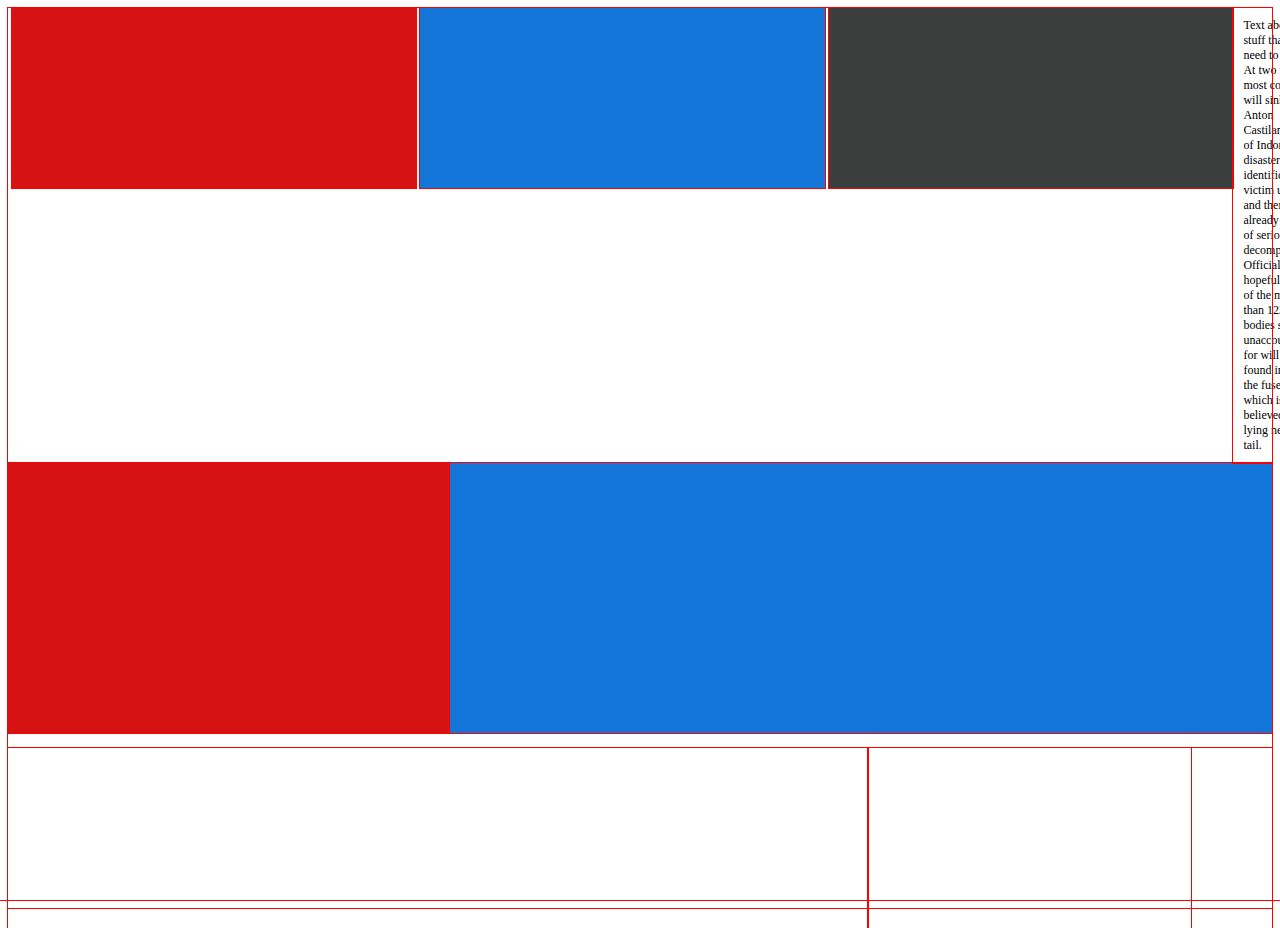
<file: project1/index.html>
<!DOCTYPE html>
<html>
	<head>
		<link rel="stylesheet" href="style.css">
	</head>
	<body>
		<div class="box one"></div>
		<div class="box two"></div>
		<div class="box three"></div>
		<div class="text"> Text about stuff that you need to know. At two weeks, most corpses will sink, said Anton Castilani, head of Indonesia's disaster identification victim unit, and there are already signs of serious decomposition. Officials are hopeful many of the more than 122 bodies still unaccounted for will be found inside the fuselage, which is believed to be lying near the tail.</div>
		<div class="rec first"></div>
		<div class="rec second"></div>
		<div class="footer contain"></div>
		<div class="footer container">
			<div class="float"></div>
		</div>
		
	</body>
</html>
</file>
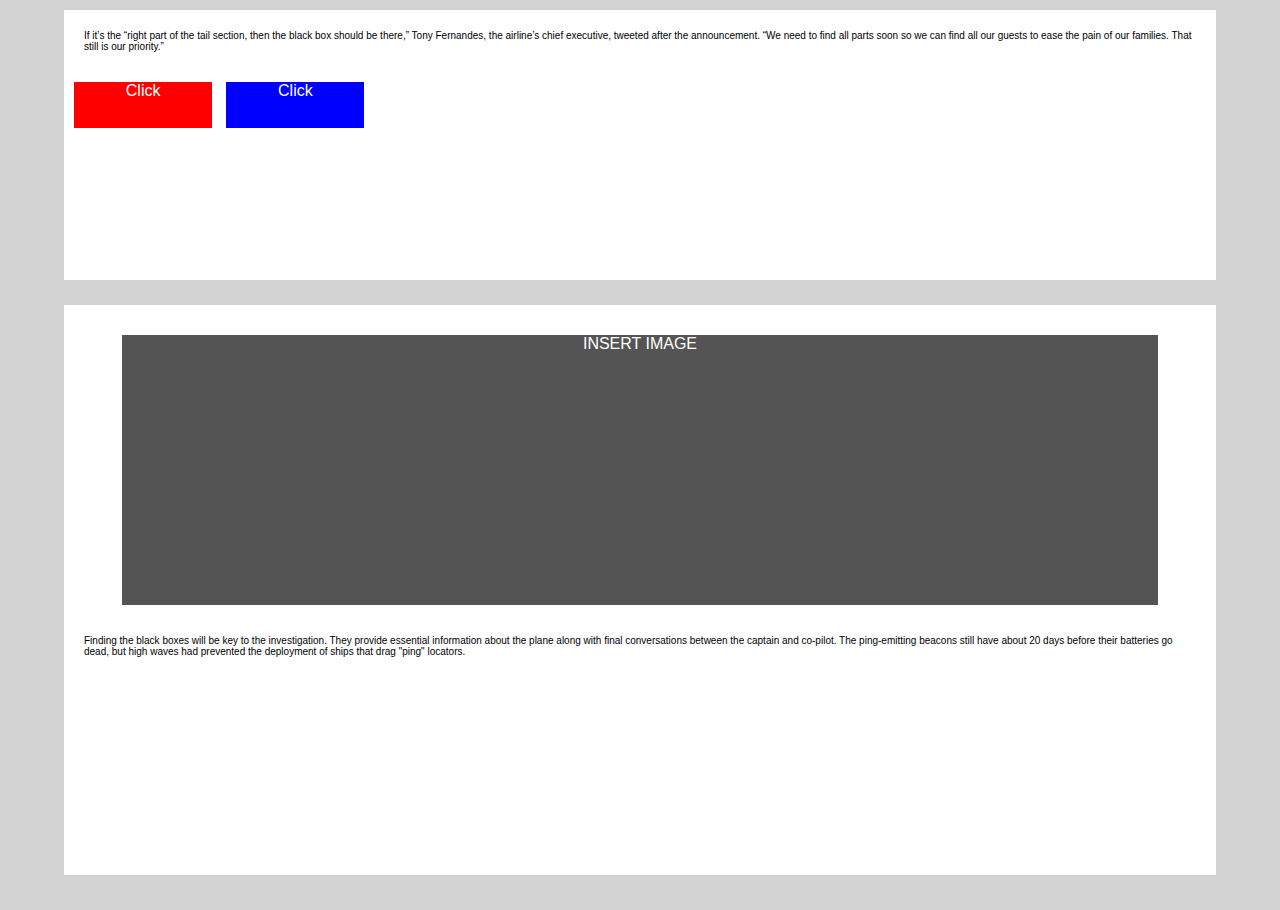
<file: project2/index.html>
<!DOCTYPE html>
<html>
	<head>
		<link rel="stylesheet" href="style.css">
	</head>
	<body>
		<div class="box one">
			<p class="text"> If it’s the “right part of the tail section, then the black box should be there,” Tony Fernandes, the airline’s chief executive, tweeted after the announcement. “We need to find all parts soon so we can find all our guests to ease the pain of our families. That still is our priority.”</p>
			<div class="click onecon">Click</div>
			<div class="click twocon">Click</div>
		</div>
		<div class="box two">
			<div class="image"> INSERT IMAGE</div>
			<p class="text2">Finding the black boxes will be key to the investigation. They provide essential information about the plane along with final conversations between the captain and co-pilot. The ping-emitting beacons still have about 20 days before their batteries go dead, but high waves had prevented the deployment of ships that drag "ping" locators.</p>
		</div>
	</body>
</html>
</file>
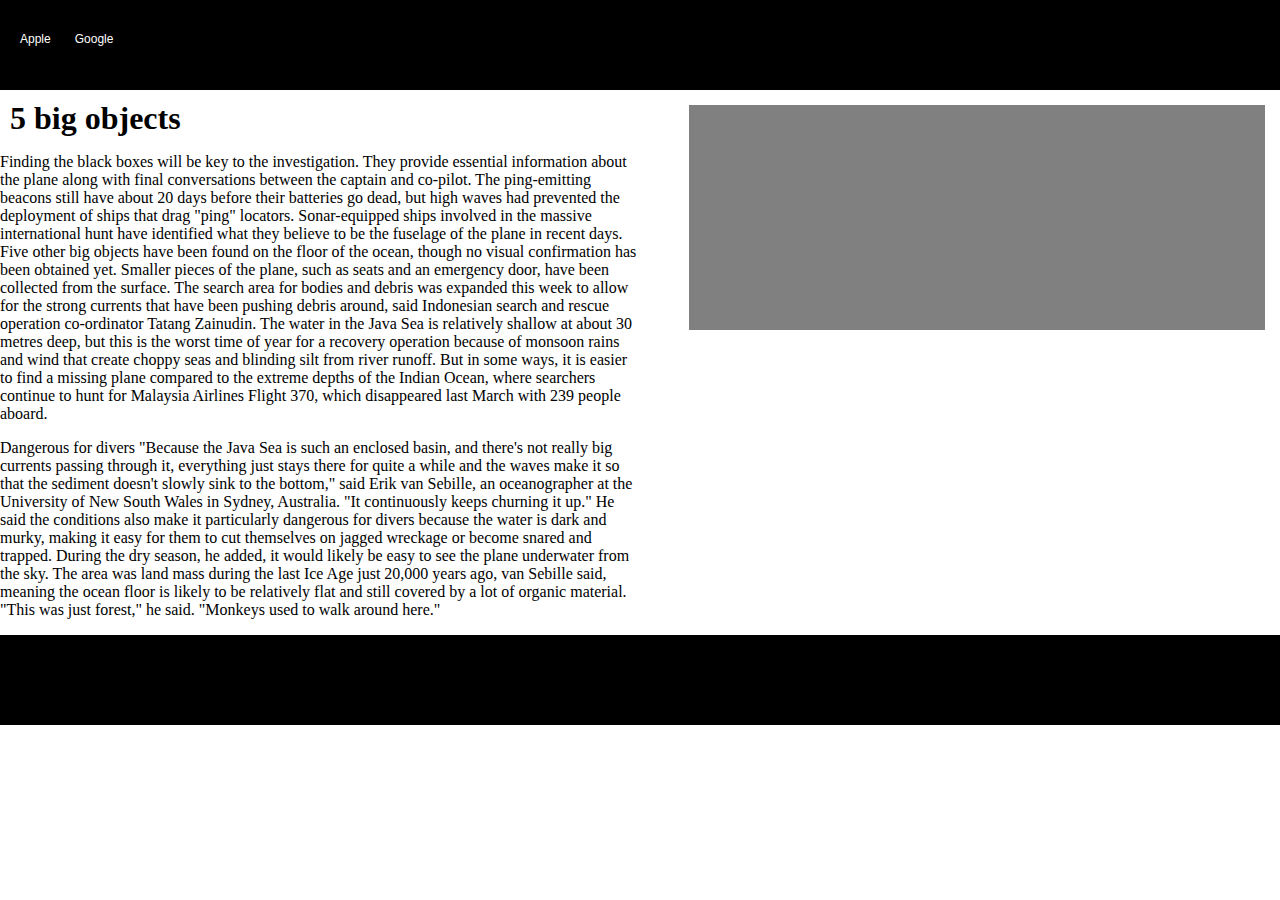
<file: project3/index.html>
<!DOCTYPE html>
<html>
	<head>
		<link rel="stylesheet" href="style.css">
	</head>
	<body>
		<header class="head">
			<p class="text one">Apple</p>
			<p class="text">Google</p>
		</header>
		 <div class="lead"></div>
		<div class="box"></div>
		<h1 class="title">5 big objects</h1>
		<p class="para"> Finding the black boxes will be key to the investigation. They provide essential information about the plane along with final conversations between the captain and co-pilot. The ping-emitting beacons still have about 20 days before their batteries go dead, but high waves had prevented the deployment of ships that drag "ping" locators.

Sonar-equipped ships involved in the massive international hunt have identified what they believe to be the fuselage of the plane in recent days. Five other big objects have been found on the floor of the ocean, though no visual confirmation has been obtained yet. Smaller pieces of the plane, such as seats and an emergency door, have been collected from the surface.

The search area for bodies and debris was expanded this week to allow for the strong currents that have been pushing debris around, said Indonesian search and rescue operation co-ordinator Tatang Zainudin.

The water in the Java Sea is relatively shallow at about 30 metres deep, but this is the worst time of year for a recovery operation because of monsoon rains and wind that create choppy seas and blinding silt from river runoff.

But in some ways, it is easier to find a missing plane compared to the extreme depths of the Indian Ocean, where searchers continue to hunt for Malaysia Airlines Flight 370, which disappeared last March with 239 people aboard.</p>
			<p class="para two">Dangerous for divers

"Because the Java Sea is such an enclosed basin, and there's not really big currents passing through it, everything just stays there for quite a while and the waves make it so that the sediment doesn't slowly sink to the bottom," said Erik van Sebille, an oceanographer at the University of New South Wales in Sydney, Australia. "It continuously keeps churning it up."

He said the conditions also make it particularly dangerous for divers because the water is dark and murky, making it easy for them to cut themselves on jagged wreckage or become snared and trapped. During the dry season, he added, it would likely be easy to see the plane underwater from the sky.

The area was land mass during the last Ice Age just 20,000 years ago, van Sebille said, meaning the ocean floor is likely to be relatively flat and still covered by a lot of organic material.

"This was just forest," he said. "Monkeys used to walk around here."</p>
<footer class="head"></footer>
	</body>
</html>
</file>
<file: project1/style.css>
* {
    outline: 1px solid red;
}

html, body {
    height: 100%;
}

.box {
    display: flex;
    flex-direction: row;
    height: 20%;
    width: 32%;
    margin-left: 4px;
    float: left;
}

.one {
    background: rgb(215, 18, 18);
}

.two {
    background: rgb(18, 117, 215);
}

.three {
    background: rgb(60, 61, 61);
}

.text {
    display: flex;
    align-items: middle;
    font-size: 12px;
    padding: 10px;
}

.rec {
    display: flex;
    flex-direction: row;
    height: 30%;
    float: left;
}

.first {
    width: 35%;
    background: rgb(215, 18, 18);
}

.second {
    width: 65%;
    background: rgb(18, 117, 215);
}

.footer {
    display: flex;
    flex-direction: row;
    height: 20%;
    margin-top: 15px;
}

.contain {
    width: 68%;
    float: left;
}

.container {
    width: 32%;
    float: left;
}

.float {
    display: flex;
    flex-direction: row;
    width: 80%;
    height: 100%;
    align-self: center;
}
</file>
<file: project2/style.css>
html, body {
	height: 100%;
	background: rgb(211, 211, 211);
	margin: 0;
}

.box {
	width: 90%;
	background: white;
	margin: 0 auto;
}

.one {
	height: 30%;
}

.text {
	font-size: 10px;
	font-family: sans-serif;
	text-align: left;
	padding: 20px;
}

.click {
	display: inline-block;
	height: 17%;
	width: 12%;
	text-align: center;
	margin-left: 10px;
	color: white;
	font-family: sans-serif;
}

.onecon {
	background: red;
}

.twocon {
	background: blue;
}

.two {
	height: 60%;
	margin-top: 25px;
	padding-top: 30px;
}

.image {
	color: white;
	font-family: sans-serif;
	text-align: center;
	margin: auto;
	height: 50%;
	width: 90%;
	background: rgb(84, 84, 84);
}

.text2 {
	text-align: left;
	font-family: sans-serif;
	padding: 20px;
	font-size: 10px;
}
</file>
<file: project3/style.css>
.lead {
	-webkit-column-count: 2;
    -moz-column-count: 2;
         column-count: 2;
}

html, body{
	height: 100%;
	margin: 0;
}

.head {
	background: black;
	height: 10%;
}

.text {
	display: inline-block;
	color: white;
	font-family: sans-serif;
	font-size: 12px;
	text-align: left;
}

.one {
	padding: 20px;
}

.title {
	margin: 10px;
}

.para {
	column-count: 2;
	display: flex;
	flex-direction: column;
	flex-flow: <flex-wrap>;
	max-width: 50%;
}

.box {
	background: gray;
	height: 25%;
	width: 45%;
	float: right;
	margin: 15px;
}
</file>
